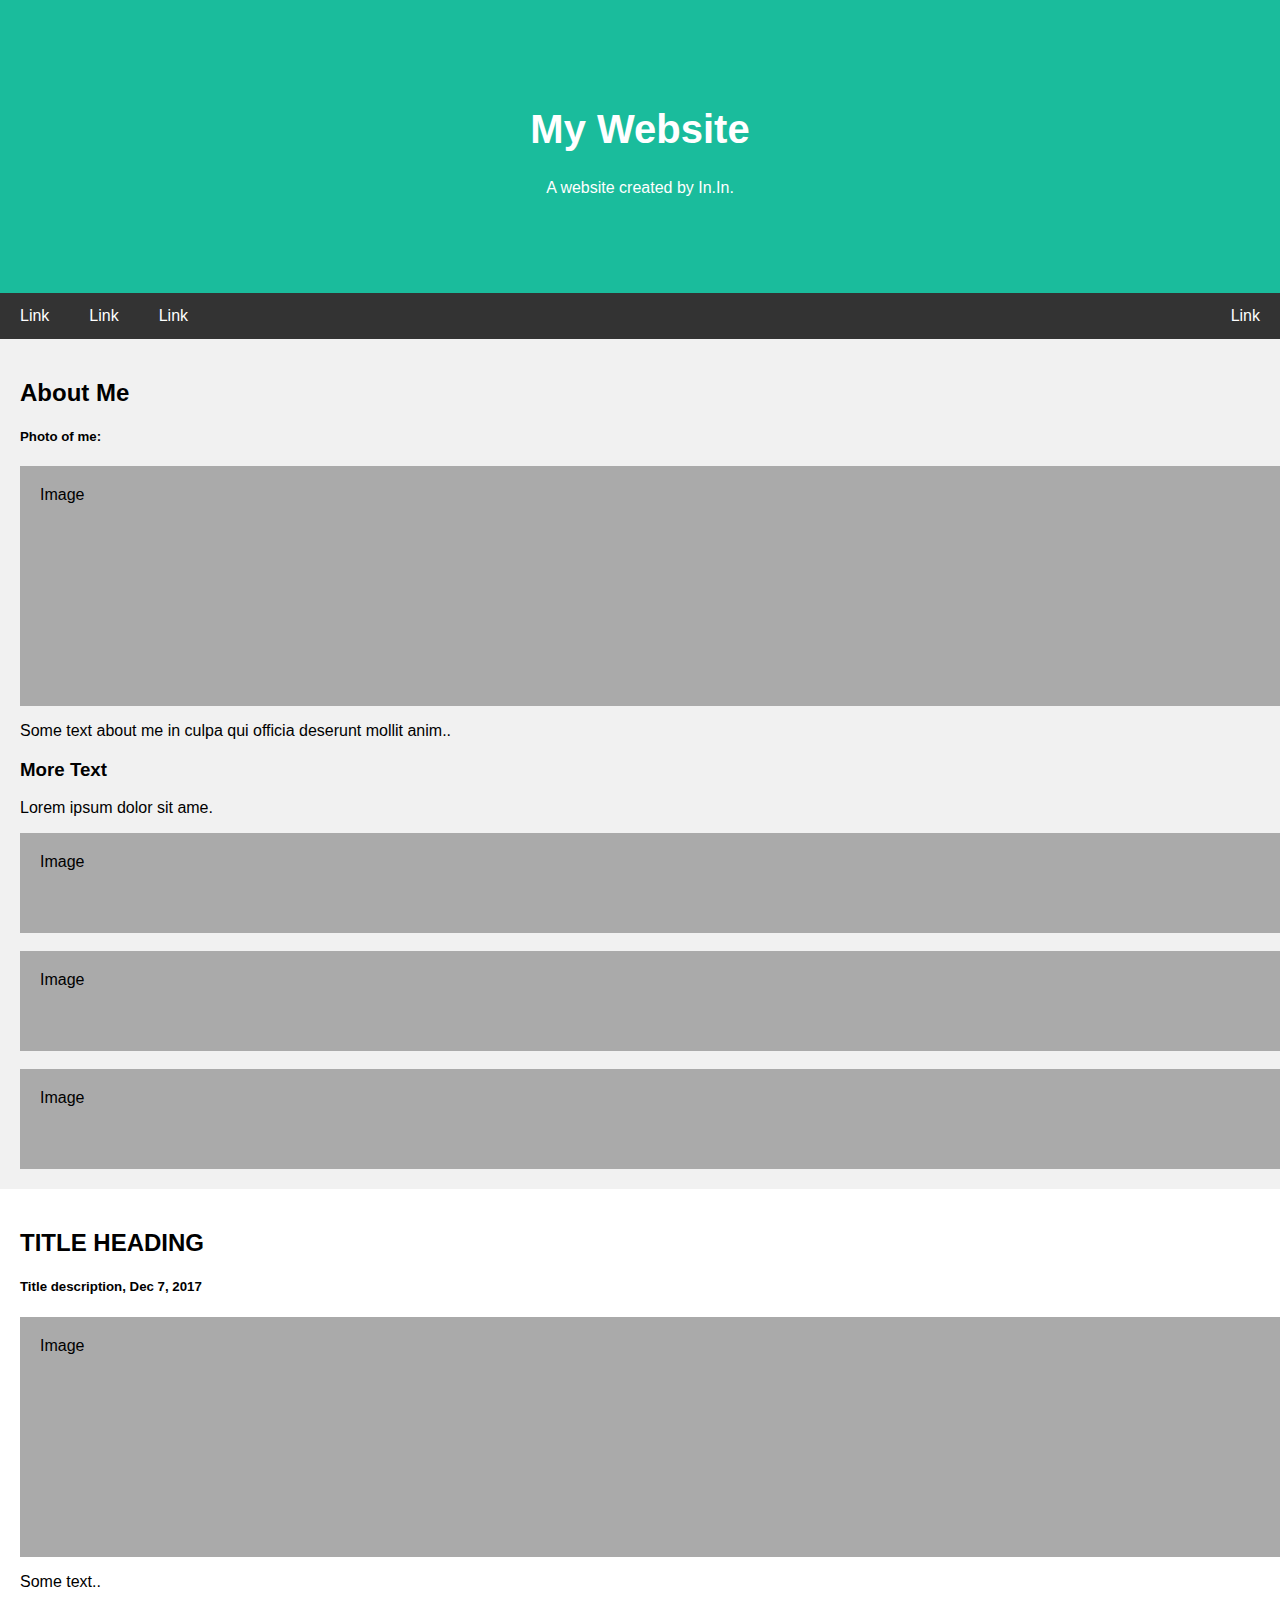
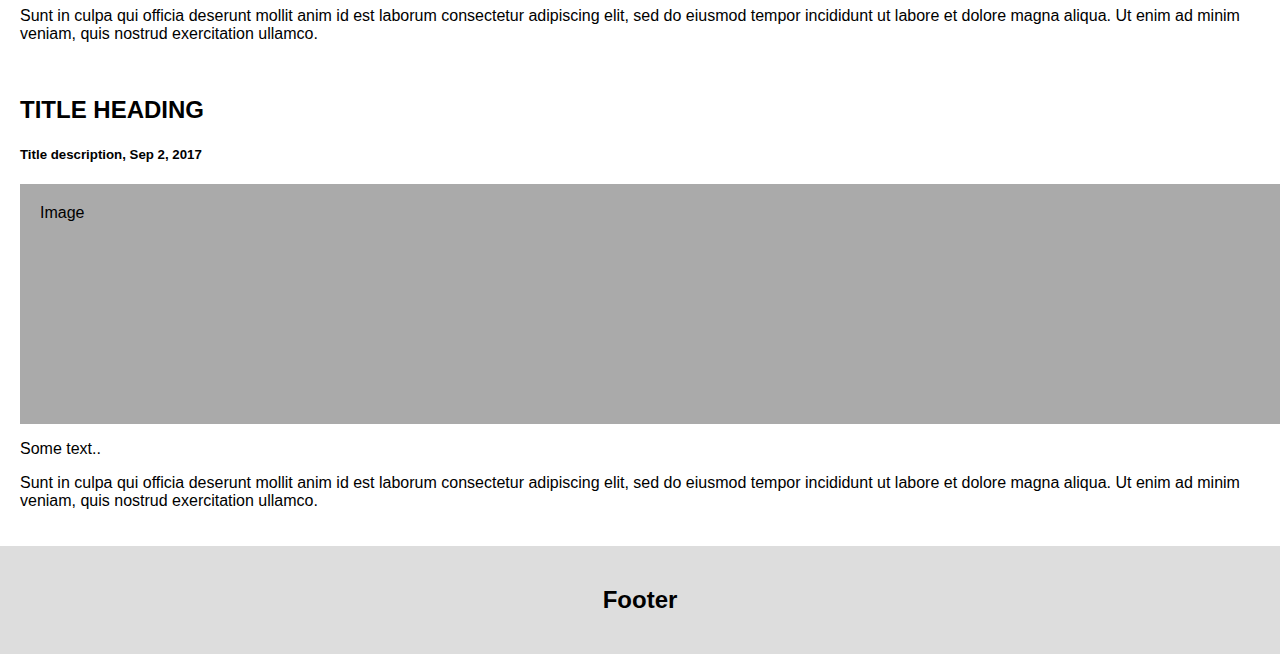
<file: test1.html>
<!DOCTYPE html>
<html lang="en">

<head>
    <title>Page Title</title>

    <meta charset="UTF-8">
    <meta name="viewport" content="width=device-width, initial-scale=1">

    <style>
        body {
            font-family: Arial, Helvetica, sans-serif;
            margin: 0;
        }

        /* Style the header */
        .header {
            padding: 80px;
            text-align: center;
            background: #1abc9c;
            color: white;
        }

        /* Increase the font size of the h1 element */
        .header h1 {
            font-size: 40px;
        }

        /* Style the top navigation bar */
        .navbar {
            overflow: hidden;
            background-color: #333;
        }

        /* Style the navigation bar links */
        .navbar a {
            float: left;
            display: block;
            color: white;
            text-align: center;
            padding: 14px 20px;
            text-decoration: none;
        }

        /* Right-aligned link */
        .navbar a.right {
            float: right;
        }

        /* Change color on hover */
        .navbar a:hover {
            background-color: #4d3a3a;
            color: black;
        }

        /* Column container */
        .row {
            display: flex;
            flex-wrap: wrap;
        }

        /* Create two unequal columns that sits next to each other */
        /* Sidebar/left column */
        .side {
            flex: 30%;
            background-color: #f1f1f1;
            padding: 20px;
        }

        /* Main column */
        .main {
            flex: 70%;
            background-color: white;
            padding: 20px;
        }

        /* Fake image, just for this example */
        .fakeimg {
            background-color: #aaa;
            width: 100%;
            padding: 20px;
        }

        /* Footer */
        .footer {
            padding: 20px;
            text-align: center;
            background: #ddd;
        }

        /* Responsive layout - when the screen is less than 700px wide, make the two columns stack on top of each other instead of next to each other */
        @media screen and (max-width: 700px) {
            .row {
                flex-direction: column;
            }
        }

        /* Responsive layout - when the screen is less than 400px wide, make the navigation links stack on top of each other instead of next to each other */
        @media screen and (max-width: 400px) {
            .navbar a {
                float: none;
                width: 100%;
            }
        }
    </style>
</head>

<body>
    <div class="header">
        <h1>My Website</h1>
        <p>A website created by In.In.</p>
    </div>

    <div class="navbar">
        <a href="#">Link</a>
        <a href="#">Link</a>
        <a href="#">Link</a>
        <a href="#" class="right">Link</a>
    </div>

    <div class="row">
        <div class="side">
            <h2>About Me</h2>
            <h5>Photo of me:</h5>
            <div class="fakeimg" style="height:200px;">Image</div>
            <p>Some text about me in culpa qui officia deserunt mollit anim..</p>
            <h3>More Text</h3>
            <p>Lorem ipsum dolor sit ame.</p>
            <div class="fakeimg" style="height:60px;">Image</div><br>
            <div class="fakeimg" style="height:60px;">Image</div><br>
            <div class="fakeimg" style="height:60px;">Image</div>
        </div>
        <div class="main">
            <h2>TITLE HEADING</h2>
            <h5>Title description, Dec 7, 2017</h5>
            <div class="fakeimg" style="height:200px;">Image</div>
            <p>Some text..</p>
            <p>Sunt in culpa qui officia deserunt mollit anim id est laborum consectetur adipiscing elit, sed do eiusmod
                tempor incididunt ut labore et dolore magna aliqua. Ut enim ad minim veniam, quis nostrud exercitation
                ullamco.</p>
            <br>
            <h2>TITLE HEADING</h2>
            <h5>Title description, Sep 2, 2017</h5>
            <div class="fakeimg" style="height:200px;">Image</div>
            <p>Some text..</p>
            <p>Sunt in culpa qui officia deserunt mollit anim id est laborum consectetur adipiscing elit, sed do eiusmod
                tempor incididunt ut labore et dolore magna aliqua. Ut enim ad minim veniam, quis nostrud exercitation
                ullamco.</p>
        </div>
    </div>

    <div class="footer">
        <h2>Footer</h2>
    </div>
</body>

</html>
</file>
